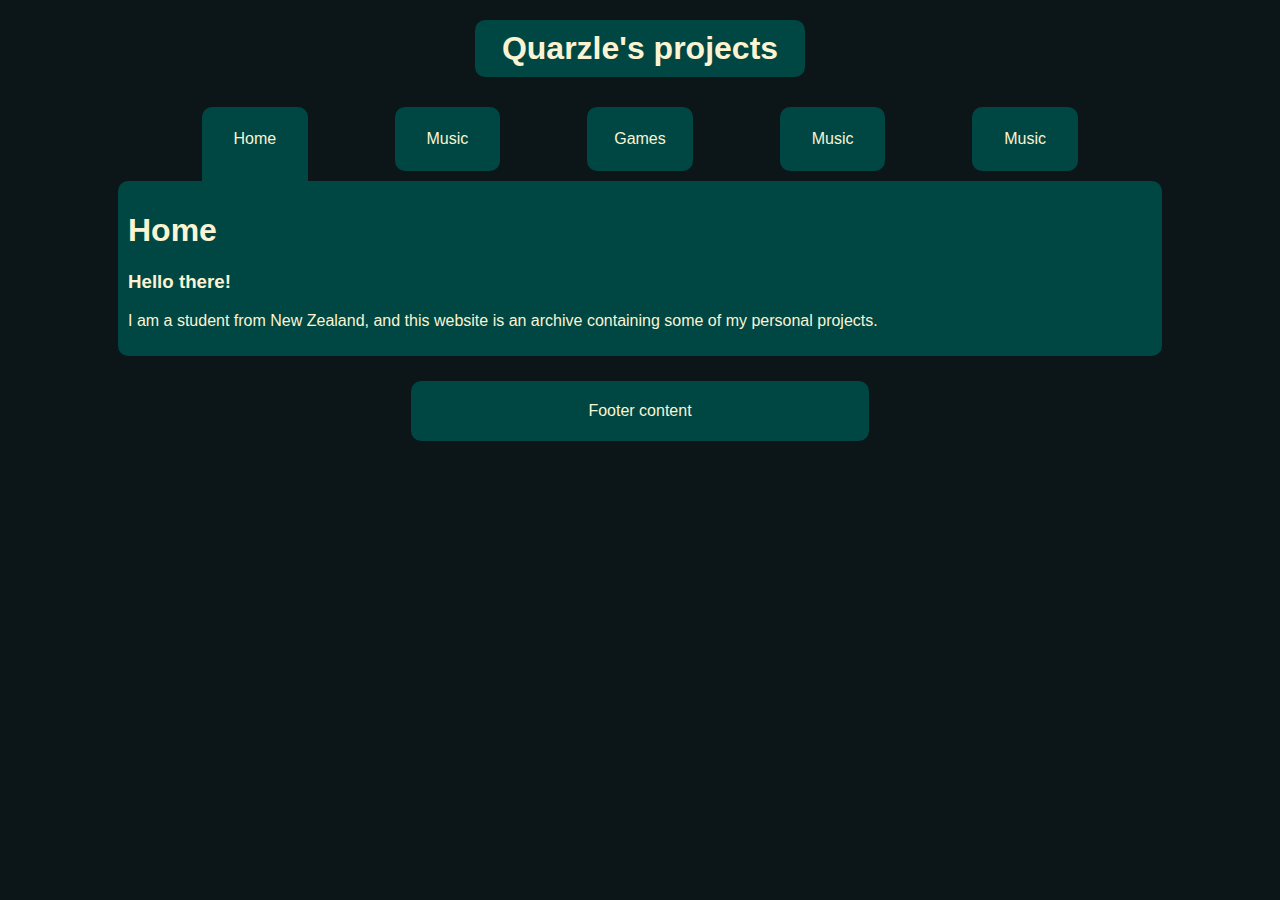
<file: index.html>
<!DOCTYPE html>
<html>

<head>
    <title>Quarzle</title>
    <link rel="stylesheet" href="style.css">
    <link rel="icon" type="image/x-icon" href="images/favicon.ico">
</head>
<body>
    <header>
        <h1 class="pg-title">Quarzle's projects</h1>
    </header>
    <nav>
        <ul>
            <li class="active">
                <a class="active" href="index.html">Home</a>
            </li>
            <li>
                <a href="music.html">Music</a>
            </li>
            <li>
                <a href="games.html">Games</a>
            </li>
            <li>
                <a href="music.html">Music</a>
            </li>
            <li>
                <a href="music.html">Music</a>
            </li>
        </ul>
    </nav>
    <main>
        <h1>Home</h1>
        <h3>Hello there!</h3>
        <p>
            I am a student from New Zealand, and this website is an archive containing some of my personal projects.
        </p>
        
    </main>

    <footer>
        <p>Footer content</p>
    </footer>
</body>

</html>
</file>
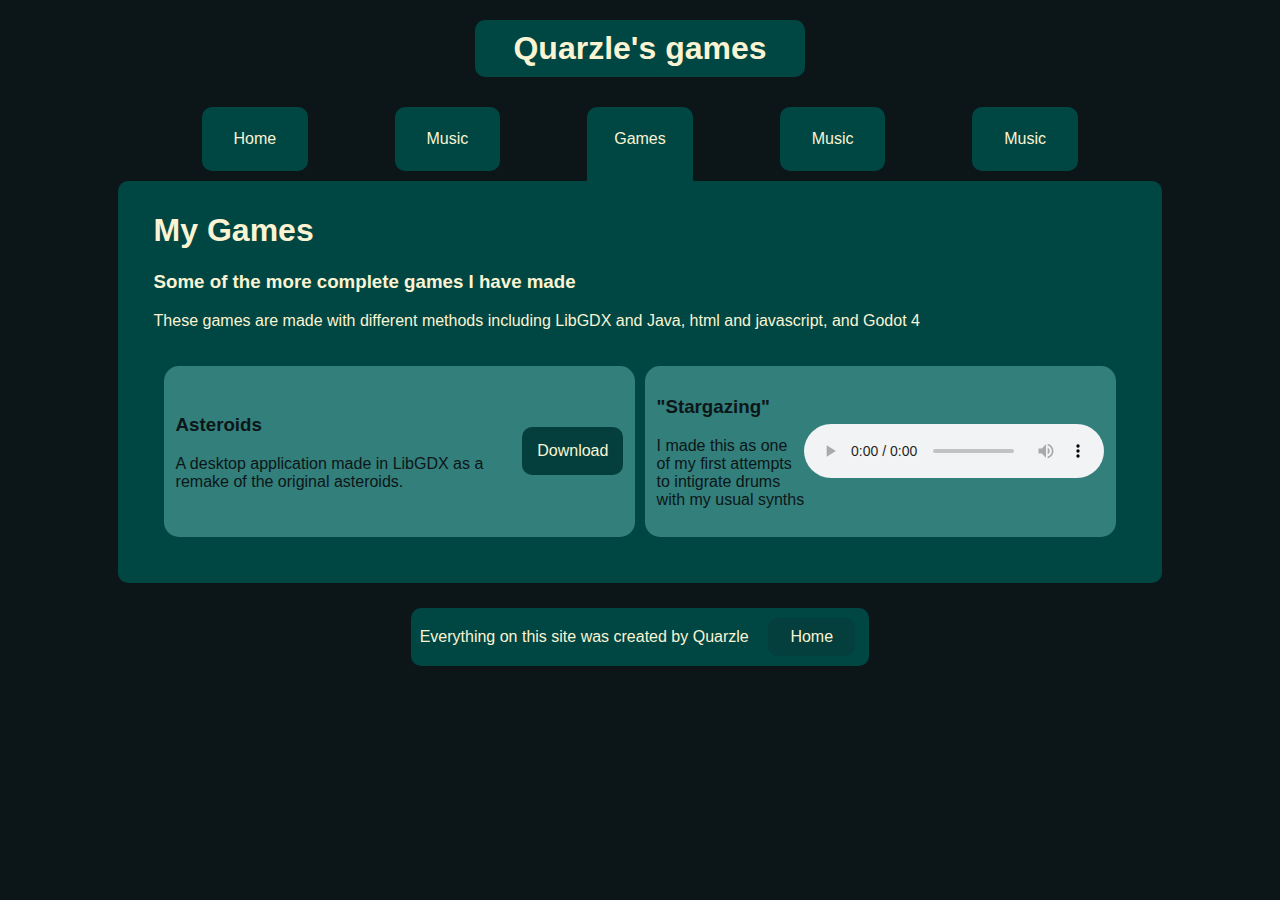
<file: games.html>
<!DOCTYPE html>
<html>

<head>
    <title>Quarzle - games</title>
    <link rel="stylesheet" href="style.css">
    <link rel="icon" type="image/x-icon" href="images/favicon.ico">
</head>
<body>
    <header>
        <h1 class="pg-title">Quarzle's games</h1>
    </header>
    <nav>
        <ul>
            <li>
                <a href="index.html">Home</a>
            </li>
            <li>
                <a href="music.html">Music</a>
            </li>
            <li class="active">
                <a class="active" href="games.html">Games</a>
            </li>
            <li>
                <a href="music.html">Music</a>
            </li>
            <li>
                <a href="music.html">Music</a>
            </li>
        </ul>
    </nav>
    <main>
        <section>
            <h1>My Games</h1>
            <h3>Some of the more complete games I have made</h3>
            <p>
                These games are made with different methods including LibGDX and Java, html and javascript, and Godot 4
            </p>
        <ul>
            <li>
                <div class="game-info">
                    <h3>Asteroids</h3>
                    <p>
                        A desktop application made in LibGDX as a remake of the original asteroids.
                    </p>
                </div>
                <a class="download-button" href="https://github.com/Quarzle/personal-projects/releases/download/file/Asteroids.zip">
                    Download
                </a>
                
            </li>
            <li>
                <div class="game-info">
                    <h3>"Stargazing"</h3>
                    <p>
                        I made this as one of my first attempts to intigrate drums with my usual synths
                    </p>
                </div>
                <audio controls>
                    <source src="audio/stargazing.mp3" type="audio/mpeg">
                </audio>
            </li>
        </ul>
        </section>
    </main>

    <footer>
        Everything on this site was created by Quarzle  
        <a href="index.html">Home</a>
    </footer>
</body>

</html>
</file>
<file: style.css>
html, body {
    margin: 0;
    padding: 0;
    font-family: Arial, sans-serif;
    background-color: #0C1618;
}

body::-webkit-scrollbar {
    display: none;
}

.pg-title{
    margin: auto;
    width: 25%;
    border-radius: 10px;
    padding: 10px;
    background-color: #004643;
}

.icon{
    float: left;
    width: 30%;
    margin: auto;
}

header {
    background-color: #0C1618;
    padding: 20px;
    text-align: center;
    color: #FAF4D3;
    margin-bottom: 0;
}

nav ul {
    margin: auto;
    width: 70%;
    background-color: #0C1618;
    padding: 0;
    text-align: center;
    color: #FAF4D3;
}

nav ul li {
    width: 10%;
    display: inline-block;
    background-color: #004643;
    margin: 10px;
    padding: 8px;
    text-align: center;
    color: #FAF4D3;
    border-radius: 10px;
    overflow: hidden;
}

nav ul li a {
    display: block;
    padding: 15px;
    padding-left: 0px;
    text-decoration: none;
    color: #FAF4D3;
    height: 100%;
    width: 100%;
}

nav ul li:hover {
    background-color: #043f3d;
}

nav ul li.active {
    background-color: #004643;
    margin-bottom: 0;
    padding-bottom: 0;
    border-bottom-left-radius: 0;
    border-bottom-right-radius: 0;
}

footer {
    color: #FAF4D3;
    text-align: center;
    margin-left: auto;
    margin-right: auto;
    margin-top: 25px;
    margin-bottom: 15px;
    width: 35%;
    border-radius: 10px;
    padding: 5px;
    background-color: #004643;
}

main {
    border-radius: 10px;
    width: 80%;
    padding: 10px;
    margin: auto;
    background-color: #004643;
    color: #FAF4D3;
}

section {
    width: 95%;
    margin: auto;
}

ul {
    display: flex;
    flex-wrap: wrap;
    padding: 10px;
    justify-content: space-between;
}

a h4{
    text-align: center;
    color: #FAF4D3;
    text-decoration: none;
}

a{
    color: #FAF4D3;
    text-decoration: none;
}

ul li {
    width: 47%; /* Ensure the two items fit within the container with space in between */
    display: flex;
    justify-content: space-between;
    align-items: center;
    border-radius: 15px;
    background-color: #337F7B;
    color: #0C1618;
    list-style: none;
    margin: 10px 0;
    padding: 12px;
}

.song-info {
    flex: 1;
    margin-right: 10px;
}

audio {
    flex-shrink: 0;
}

.download-button{
    background-color: #043f3d;
    color: #FAF4D3;
    border-radius: 10px;
    padding: 15px;
    text-decoration: none;
}

footer a{
    margin: 5px;
    margin-left: 15px;
    padding: 10px;
    background-color: #043f3d;
    border-radius: 10px;
    color: #FAF4D3;
    text-decoration: none;
    display: inline-block;
    width: 15%;
}
</file>
